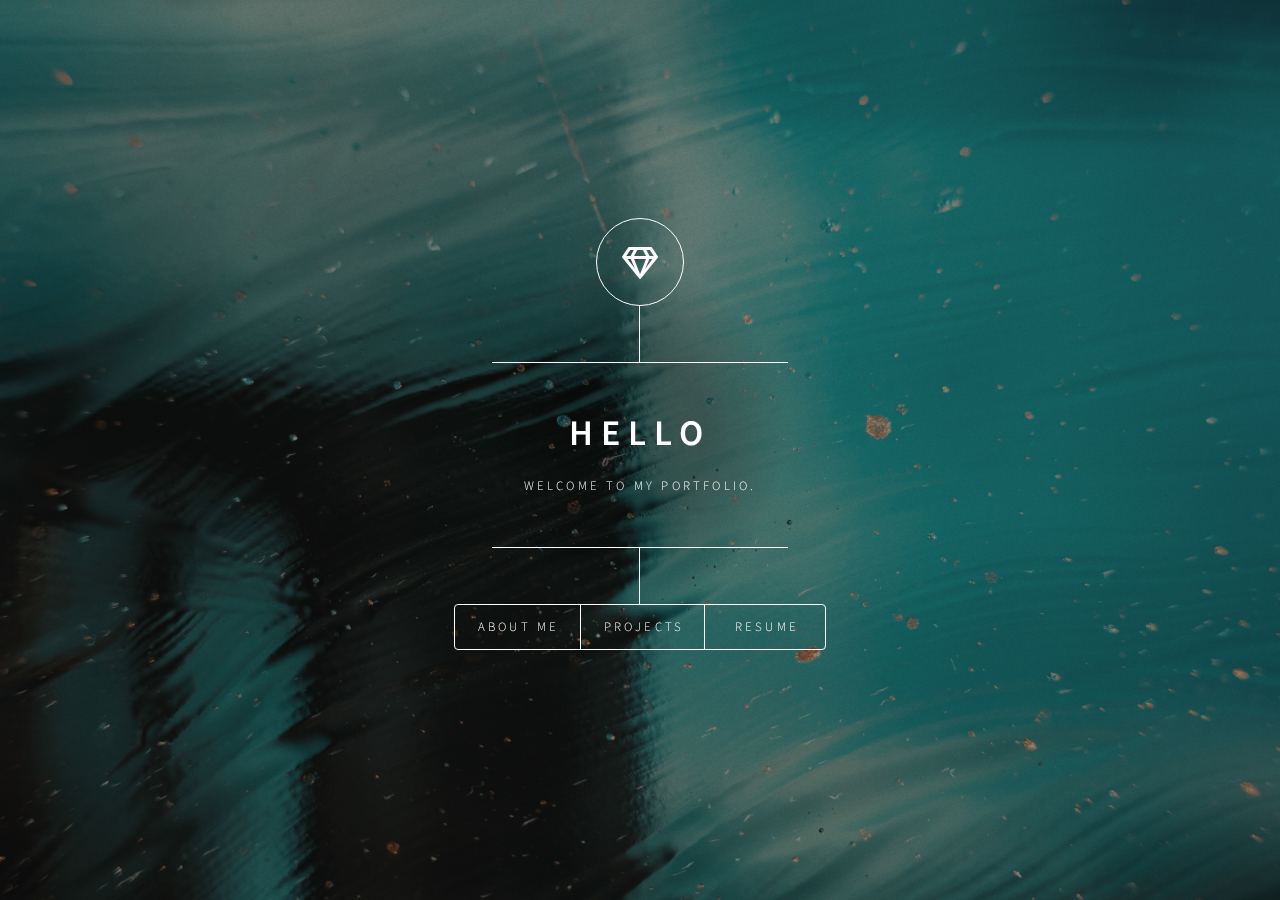
<file: index.html>
<!DOCTYPE HTML>
<!--
	Dimension by HTML5 UP
	html5up.net | @ajlkn
	Free for personal and commercial use under the CCA 3.0 license (html5up.net/license)
-->
<html>
	<head>
		<title>Neil Relatado</title>
		<meta charset="utf-8" />
		<meta name="viewport" content="width=device-width, initial-scale=1, user-scalable=no" />
		<link rel="stylesheet" href="assets/css/main.css" />
		<noscript><link rel="stylesheet" href="assets/css/noscript.css" /></noscript>
	</head>
	<body class="is-preload">

		<!-- Wrapper -->
			<div id="wrapper">

				<!-- Header -->
					<header id="header">
						<div class="logo">
							<span class="icon fa-gem"></span>
						</div>
						<div class="content">
							<div class="inner">
								<h1>Hello</h1>
								<p>Welcome to my portfolio.</p>
							</div>
						</div>
						<nav>
							<ul>
								<li><a href="#intro">About Me</a></li>
								<li><a href="#Projects">Projects</a></li>
								<li><a href="#Resume">Resume</a></li>
								<!--<li><a href="#elements">Elements</a></li>-->
							</ul>
						</nav>
					</header>

				<!-- Main -->
					<div id="main">

						<!-- Intro -->
							<article id="intro">
								<h2 class="major">About Me</h2>
								<span class="image main"><img src="images/jesus-kiteque-wn-KYaHwcis-unsplash.jpg" alt="" /></span>
								<p>My name is Neil Relatado. I am a Software Developer and Web Developer.</p>
								<p>I am passionate about tech, music, and I love to learn new things! </p>
								<h4>Find Me</h4>
								<ul class="icons">
									<li><a href="https://www.linkedin.com/in/neilrelatado/" class="icon brands fa-linkedin"><span class="label">Instagram</span></a></li>
									<li><a href="https://github.com/NeilRelatado" class="icon brands fa-github"><span class="label">Github</span></a></li>
								</ul>
							</article>

						<!-- Work -->
							<article id="Projects">
								<h1 class="major">Projects</h1>
								<span class="image main"><img src="images/clark-tibbs-oqStl2L5oxI-unsplash.jpg" alt="" /></span>
								
								<div id="MitoNav">
								<h2>MitoNavigator</h2>
								<span class="image main"><img src="images/MitoNavigator.png" alt="" /></span>
                                <p>This application was made in collaboration with MitoCanada. It was created to help inform people about mitochondrial diseases.
								   The software requirements for this website included an easy to use UI, a general information section, and a live twitter and news feed
								</p>
								<a href=http://mitonavigator.herokuapp.com>Check it Out!</a> <a href=https://github.com/NeilRelatado/mitoNavigator>Github Repo</a>
							   </div>

							   <div id="Status">
									<h2>Status ElectroTech </h2> 
									<span class="image main"><img src="images/statusElectroTech.png" alt="" /></span>
									<p>A website I created while interning as a web developer at Caiden Media.This is a web site created for a local electrician company.I used a wordpress plug in called Elementor to create the website. </p>
									<a href=https://www.statuselectrotech.ca>Check it Out!</a>

								</div>

								<div id="Status">
										<h2>24/7 Emergency Plumber </h2> 
										<span class="image main"><img src="images/247.png" alt="" /></span>
										<p>A website I created while interning as a web developer at Caiden Media.This is a web site created for a local plumbing company to promote their 24/7 Plumbing Services.I used a wordpress plug in called Elementor to create the website. </p>
										<a href=http://247emergencyplumber.ca>Check it Out!</a>
	
									</div>


							   <div id="#Weather">
								   <h2>Weather Checker</h2>
								   <img src="images/weatherappsmall.jpg" alt="" />
								   <p>A mobile app created to check the weather.A custom background along with a customer message will be displayed based on the weather in your area. Made using flutter and the OpenWeatherMap api.</p>
								   <a href="https://github.com/NeilRelatado/weather">Github Repo</a>

								<div id="blackjack">
								<h2>Blackjack</h2>
								<span class="image main"><img src="images/BlackJack.png" alt="" /></span>
								<p>A Blackjack game created with HTML,Javascript,and CSS</p>
								<a href="blackjack/index.html">Check it out!</a> <a href="https://github.com/NeilRelatado/Blackjack">Github Repo</a>        
								</div>  

								<div>
									<h2>Relax App</h2>
									<span class="image main"><img src="images/RelaxApp.png" alt="" /></span>
									<p>A website created to help you relax. It includes a CSS animation to help time your breathing and a custom music player UI</p>
									<a href="Relax/index.html">Live Demo</a> <a href ="https://github.com/NeilRelatado/Relax">GitHub Repo</a>
								</div>
                                <div>
									<h2>PONG</h2>
									<span class="image main"><img src="images/Pong.png" alt="" /></span>
									<p>A pong game created used the javascript canvas</p>
									<a href="pong/pong.html">Live Demo</a> <a href ="https://github.com/NeilRelatado/PONG">GitHub Repo</a>
								</div>

							



							   </div>
				
								
								
								

							</article>

						<!-- About -->
							<article id="Resume">
								<h2 class="major">Resume</h2>
                                <a href= "#careerObjective">Career Objective</a>  
                                <a href= "#skills"> ||Skills||</a>
								<a href= "#projectsAndWorkExp">||Projects and Work Experience||</a>
								<a href= "#education">||Education</a>
								<span class="image main"><img src="images/matthew-henry-VviFtDJakYk-unsplash.jpg" alt="" /></span>

								<div id="careerObjective">
								<h3 class="major">Career Objective</h3>
								<p>To gain new experiences and skills,improve my current skills, and grow as a professional</p>
								</div>
								
								<div id="skills">
									<h3 class="major">Skills</h3>
									<ul>
										<li>HTML,CSS,Javascript</li>
										<li>Clojure</li>
										<li>C#</li>
										<li>Wordpress</li>
										<li>Photoshop</li>
										<li>Technical Reporting</li>
										<li>Multitasking</li>
										<li>Quality Assurance,Testing,Debugging,and Troubleshooting</li>
										<li>Problem Solving,Critical Thinking,and Analytical Skills</li>
										<li>Self Directed and Highly motivated</li>
										<li>Written and Verbal Communication</li>
										<li>Teamwork and collaboration</li>
										<li>Customer Service</li>
									</ul>
								</div>

								<div id="projectsAndWorkExp">
									<h3 class="major">Projects and Experience</h3>
									<a href="#mitoNavigator">MitoNavigator ||</a>
									<a href="#UHN">UHN Digital ||</a>
									<a href="#Corus">Corus ||</a>
						
									<div id="mitoNavigator">
										<h4>MitoNavigator</h4>
										<ul>
											<li>A website created to educate user about different mitochondiral diseases</li>
											<li>Requirements included an easy to use UI,
												disease list where admin users can add/edit/delete diseases, 
												a live twitter/news feed, and a general information section</li>
											<li>Technologies used to create this project included JavaScript,Node.js,CSS, and HTML</li>
										</ul>
									</div>
									<div id="UHN">
										<h4>Software Developer</h4>
										<h5>University Health Network (2018-2019)</h5>
										<ul>
											<li>Migrated outdated and complex code used in a 
												bariatric clinic's iPad application to a newer web-based platform</li>
											<li>Applications features included a way for different people with different roles(Psychiatrists,Dietitians,Nurse,Social Worker,Surgeon)
												to colaborate on the same patient with out interfering with each others work, a way for information to be shared between the different disiplines,
												and converting data inputted into an html and xml report</li>	
											<li>Used Git to collaborate with other developers </li>
											<li>Attended and Participated in production meetings,application demos, and training sessions</li>
											<li>Devloped maintained and implemented training plans for system administrators and end users</li>
											<li>Participated in QA activties including writing test documents and code,debugging code, and troubleshooting errors</li>	
										    <li>Trained new co-op students and volunteers</li>
										</ul>
									</div>
									<div id="Corus">
										<h4>Network Control Administrator</h4>
										<h5>Corus Entertainment (2018)</h5>
										<ul>
											<li>Ensured assigned network logs are tined to frame accurate precision </li>
											<li>Made sure all scheduled events are available and are correct in duration and segmentation</li>
											<li>Created and Maintained IBMS database</li>
											<li>Maintained local database and communication with media services and graphics departments</li>
											<li>Monitored system functionality</li>
											<li>Completed daily recon reporting as per daily standard</li>
											<li>Worked closely with other departments to ensure quality and accuracy </li>
											<li>Entered data into a spreadsheet using Microsoft excel </li>
										</ul>
									</div>
									<div id="Intelex">
										<h4>Administrative Assistant</h4>
										<h5>Intelex Technologies (2018)</h5>
										<ul>
											<li>Performed administrative and clerical tasks </li>
											<li>Prepared and edited letters, reports, and memos</li>
											<li>Maintained folders on servers </li>
											<li>Worked closely with the team to design and implement new products and features</li>
											<li>Created and edited training document using Microsoft office suite</li>
											<li>Organized and maintained digital filing systems </li>
										</ul>
									</div>
								</div>

								<div id="education">
									<h3 class="major">Education</h3>
									<h4>Health Informatics Technology Advanced Diploma</h4>
									<p>2014-2017 <br>
									Centennial College, Toronto,Ontario</p>


								</div>

						


								
								
							</article>

						<!-- Elements -->
							<article id="elements">
								<h2 class="major">Elements</h2>

								<section>
									<h3 class="major">Text</h3>
									<p>This is <b>bold</b> and this is <strong>strong</strong>. This is <i>italic</i> and this is <em>emphasized</em>.
									This is <sup>superscript</sup> text and this is <sub>subscript</sub> text.
									This is <u>underlined</u> and this is code: <code>for (;;) { ... }</code>. Finally, <a href="#">this is a link</a>.</p>
									<hr />
									<h2>Heading Level 2</h2>
									<h3>Heading Level 3</h3>
									<h4>Heading Level 4</h4>
									<h5>Heading Level 5</h5>
									<h6>Heading Level 6</h6>
									<hr />
									<h4>Blockquote</h4>
									<blockquote>Fringilla nisl. Donec accumsan interdum nisi, quis tincidunt felis sagittis eget tempus euismod. Vestibulum ante ipsum primis in faucibus vestibulum. Blandit adipiscing eu felis iaculis volutpat ac adipiscing accumsan faucibus. Vestibulum ante ipsum primis in faucibus lorem ipsum dolor sit amet nullam adipiscing eu felis.</blockquote>
									<h4>Preformatted</h4>
									<pre><code>i = 0;

while (!deck.isInOrder()) {
    print 'Iteration ' + i;
    deck.shuffle();
    i++;
}

print 'It took ' + i + ' iterations to sort the deck.';</code></pre>
								</section>

								<section>
									<h3 class="major">Lists</h3>

									<h4>Unordered</h4>
									<ul>
										<li>Dolor pulvinar etiam.</li>
										<li>Sagittis adipiscing.</li>
										<li>Felis enim feugiat.</li>
									</ul>

									<h4>Alternate</h4>
									<ul class="alt">
										<li>Dolor pulvinar etiam.</li>
										<li>Sagittis adipiscing.</li>
										<li>Felis enim feugiat.</li>
									</ul>

									<h4>Ordered</h4>
									<ol>
										<li>Dolor pulvinar etiam.</li>
										<li>Etiam vel felis viverra.</li>
										<li>Felis enim feugiat.</li>
										<li>Dolor pulvinar etiam.</li>
										<li>Etiam vel felis lorem.</li>
										<li>Felis enim et feugiat.</li>
									</ol>
									

									<h4>Actions</h4>
									<ul class="actions">
										<li><a href="#" class="button primary">Default</a></li>
										<li><a href="#" class="button">Default</a></li>
									</ul>
									<ul class="actions stacked">
										<li><a href="#" class="button primary">Default</a></li>
										<li><a href="#" class="button">Default</a></li>
									</ul>
								</section>

								<section>
									<h3 class="major">Table</h3>
									<h4>Default</h4>
									<div class="table-wrapper">
										<table>
											<thead>
												<tr>
													<th>Name</th>
													<th>Description</th>
													<th>Price</th>
												</tr>
											</thead>
											<tbody>
												<tr>
													<td>Item One</td>
													<td>Ante turpis integer aliquet porttitor.</td>
													<td>29.99</td>
												</tr>
												<tr>
													<td>Item Two</td>
													<td>Vis ac commodo adipiscing arcu aliquet.</td>
													<td>19.99</td>
												</tr>
												<tr>
													<td>Item Three</td>
													<td> Morbi faucibus arcu accumsan lorem.</td>
													<td>29.99</td>
												</tr>
												<tr>
													<td>Item Four</td>
													<td>Vitae integer tempus condimentum.</td>
													<td>19.99</td>
												</tr>
												<tr>
													<td>Item Five</td>
													<td>Ante turpis integer aliquet porttitor.</td>
													<td>29.99</td>
												</tr>
											</tbody>
											<tfoot>
												<tr>
													<td colspan="2"></td>
													<td>100.00</td>
												</tr>
											</tfoot>
										</table>
									</div>

									<h4>Alternate</h4>
									<div class="table-wrapper">
										<table class="alt">
											<thead>
												<tr>
													<th>Name</th>
													<th>Description</th>
													<th>Price</th>
												</tr>
											</thead>
											<tbody>
												<tr>
													<td>Item One</td>
													<td>Ante turpis integer aliquet porttitor.</td>
													<td>29.99</td>
												</tr>
												<tr>
													<td>Item Two</td>
													<td>Vis ac commodo adipiscing arcu aliquet.</td>
													<td>19.99</td>
												</tr>
												<tr>
													<td>Item Three</td>
													<td> Morbi faucibus arcu accumsan lorem.</td>
													<td>29.99</td>
												</tr>
												<tr>
													<td>Item Four</td>
													<td>Vitae integer tempus condimentum.</td>
													<td>19.99</td>
												</tr>
												<tr>
													<td>Item Five</td>
													<td>Ante turpis integer aliquet porttitor.</td>
													<td>29.99</td>
												</tr>
											</tbody>
											<tfoot>
												<tr>
													<td colspan="2"></td>
													<td>100.00</td>
												</tr>
											</tfoot>
										</table>
									</div>
								</section>

								<section>
									<h3 class="major">Buttons</h3>
									<ul class="actions">
										<li><a href="#" class="button primary">Primary</a></li>
										<li><a href="#" class="button">Default</a></li>
									</ul>
									<ul class="actions">
										<li><a href="#" class="button">Default</a></li>
										<li><a href="#" class="button small">Small</a></li>
									</ul>
									<ul class="actions">
										<li><a href="#" class="button primary icon solid fa-download">Icon</a></li>
										<li><a href="#" class="button icon solid fa-download">Icon</a></li>
									</ul>
									<ul class="actions">
										<li><span class="button primary disabled">Disabled</span></li>
										<li><span class="button disabled">Disabled</span></li>
									</ul>
								</section>

								<section>
									<h3 class="major">Form</h3>
									<form method="post" action="#">
										<div class="fields">
											<div class="field half">
												<label for="demo-name">Name</label>
												<input type="text" name="demo-name" id="demo-name" value="" placeholder="Jane Doe" />
											</div>
											<div class="field half">
												<label for="demo-email">Email</label>
												<input type="email" name="demo-email" id="demo-email" value="" placeholder="jane@untitled.tld" />
											</div>
											<div class="field">
												<label for="demo-category">Category</label>
												<select name="demo-category" id="demo-category">
													<option value="">-</option>
													<option value="1">Manufacturing</option>
													<option value="1">Shipping</option>
													<option value="1">Administration</option>
													<option value="1">Human Resources</option>
												</select>
											</div>
											<div class="field half">
												<input type="radio" id="demo-priority-low" name="demo-priority" checked>
												<label for="demo-priority-low">Low</label>
											</div>
											<div class="field half">
												<input type="radio" id="demo-priority-high" name="demo-priority">
												<label for="demo-priority-high">High</label>
											</div>
											<div class="field half">
												<input type="checkbox" id="demo-copy" name="demo-copy">
												<label for="demo-copy">Email me a copy</label>
											</div>
											<div class="field half">
												<input type="checkbox" id="demo-human" name="demo-human" checked>
												<label for="demo-human">Not a robot</label>
											</div>
											<div class="field">
												<label for="demo-message">Message</label>
												<textarea name="demo-message" id="demo-message" placeholder="Enter your message" rows="6"></textarea>
											</div>
										</div>
										<ul class="actions">
											<li><input type="submit" value="Send Message" class="primary" /></li>
											<li><input type="reset" value="Reset" /></li>
										</ul>
									</form>
								</section>

							</article>

					</div>

				<!-- Footer -->
					<footer id="footer">
						
					</footer>

			</div>

		<!-- BG -->
			<div id="bg"></div>

		<!-- Scripts -->
			<script src="assets/js/jquery.min.js"></script>
			<script src="assets/js/browser.min.js"></script>
			<script src="assets/js/breakpoints.min.js"></script>
			<script src="assets/js/util.js"></script>
			<script src="assets/js/main.js"></script>

	</body>
</html>
</file>
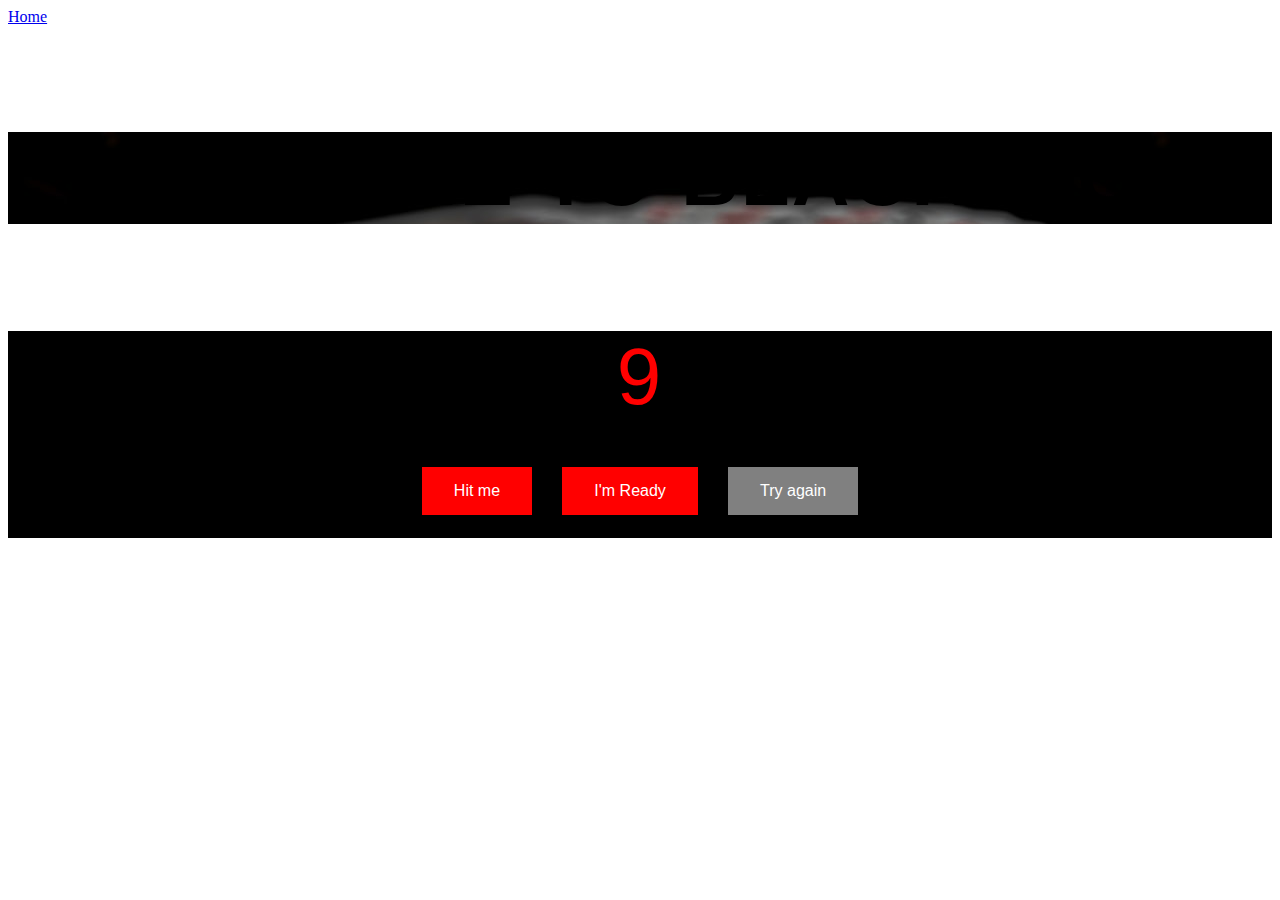
<file: blackjack/index.html>
<!DOCTYPE HTML>
<html>
<head>
  <title>Blackjack</title>  
  <link rel="stylesheet" type="text/css" href="main.css"/>
</head>    

<body>
    
  <div id= "header"> <a href="../index.html">Home</a> </div>
    <div id="playArea">
      <div id="title">
        <h4>Welcome to Blackjack</h4>
      </div>
    <div id="playerArea">
      <div id="player">
      <span id="playerNum"></span> <br />
      <button onclick="hitMe()" id="hitMe" class="button">Hit me</button>
      <button onclick="play()" id="playBtn" class="button">I'm Ready</button>
      <button id="retryBtn" onclick="retry()" class="button">Try again</button> 
    </div>

    </div>  
    
    <div id="cpuArea">
      <div id="cpu">
      <span id="opponentsNum"></span><br />
      <span id="results"></span>
    </div> 
    </div>
    
</div>     
  <script src="index.js"></script>
</body>


</html>
</file>
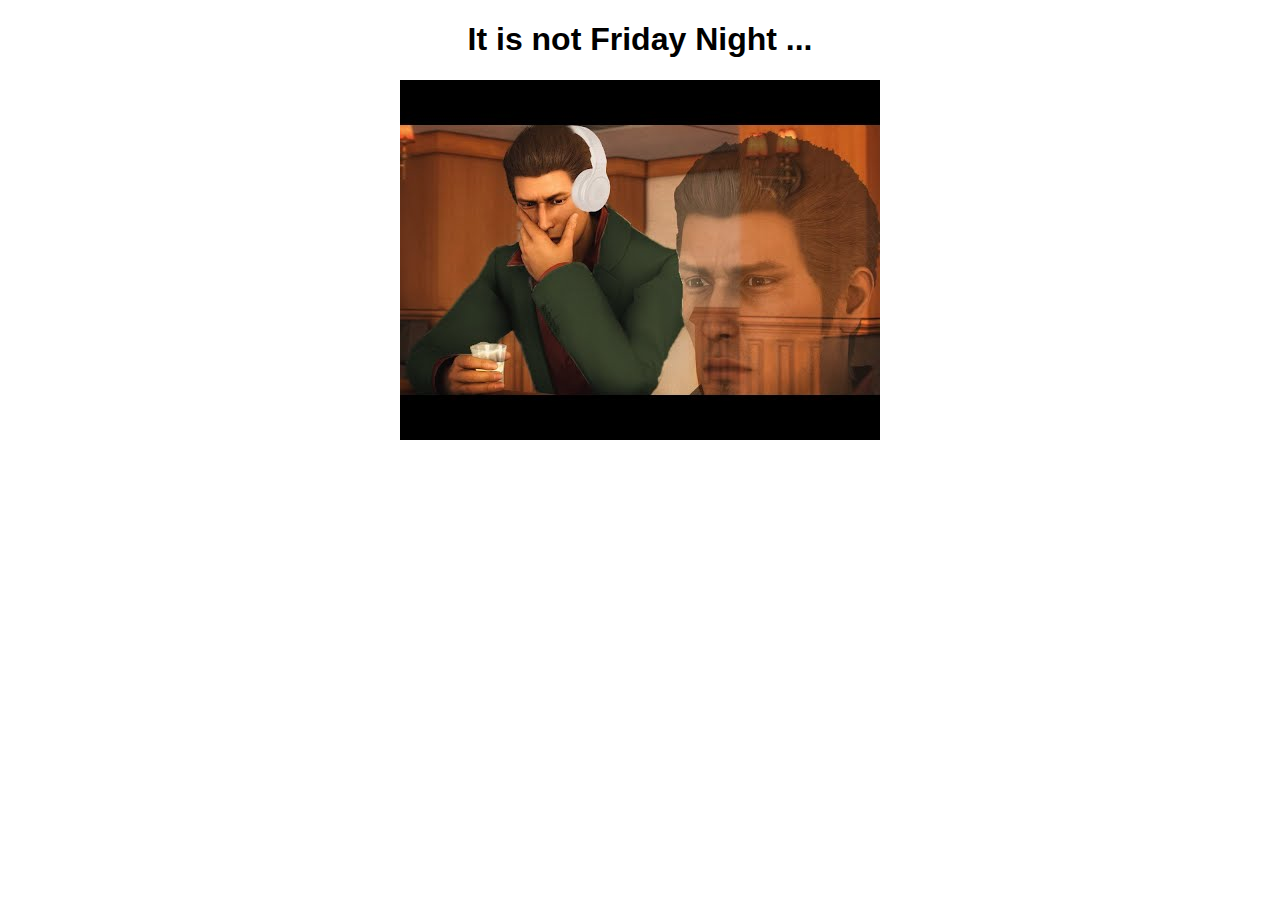
<file: fridayNight/index.html>
<!DOCTYPE html>
<html>
<head>
    
    <title>Friday Night</title>
    
    
</head>
<body style="font-family: Arial, Helvetica, sans-serif;;">
  <div id="fridayNight" style="display:none; text-align: center">
       <h1>ITS FRIDAY NIGHT</h1>
       <span id="playFridayNight"> 
       </span> 
        <img src="friday.gif" alt="ITSFRIDAYNIGHT" />
  </div>

  <div id="NotFridayNight" style="display:none;text-align: center;">
      <h1>It is not Friday Night ...</h1>
      <img src="notfriday.jpg" alt="ITNOTFRIDAY"/>
  </div>
      
      
   <script>

    







       
    var today = new Date();
    var weekday = new Array(7);
    weekday[0]="Sunday";
    weekday[1]="Monday";
    weekday[2]="Tuesday";
    weekday[3]="Wednsday";
    weekday[4]="Thursday";
    weekday[5]="Friday";
    weekday[6]="Saturday";
    var n= weekday[today.getDay()];
    var hrs = today.getHours();

     console.log(today.getDay());  
     console.log(today.getHours());

    
    if (today.getDay() == 5 && today.getHours() > 16){
        document.getElementById("fridayNight").style.display = "block";
        document.getElementById("playFridayNight").innerHTML += 
        ' <audio controls autoplay loop> <source src="friday.mp3" type="audio/mpeg"> </audio> <br />';
    } else {
        document.getElementById("NotFridayNight").style.display = "block";




    }






    </script>
      



</body>



</html>
</file>
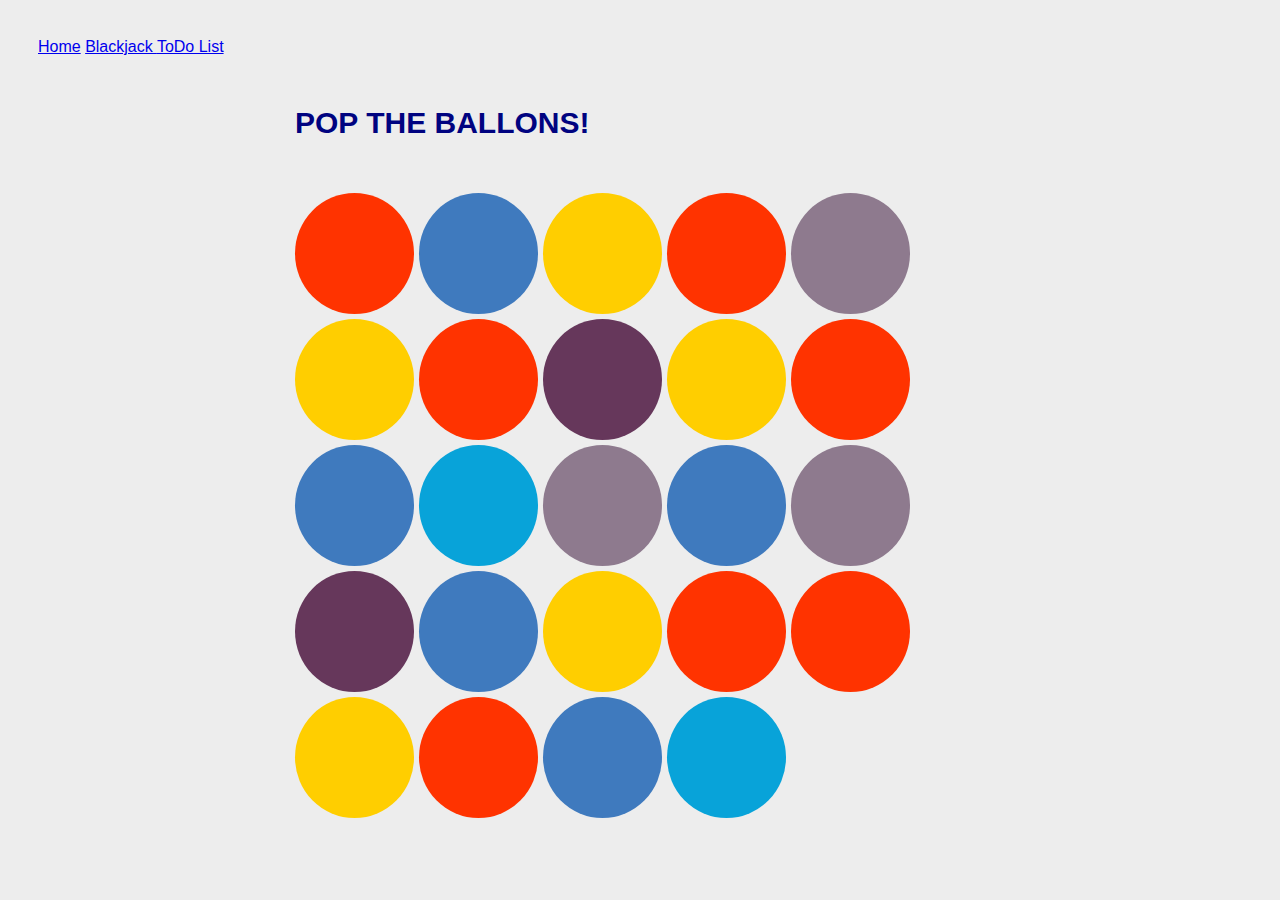
<file: balloon/baloon.html>
<!DOCTYPE html>
<html>
    <head>
        <meta charset="utf-8">
        <meta name="viewport" content="width=device-width,initial-scale=1">
        <title>Pop the balloons</title>
        <link rel="stylesheet" type="text/css" href="mystyle.css">
    </head>
    <body>
        <div id= "header"> 
            <a href="../index.html">Home</a>
            <a href="../blackjack/index.html">Blackjack </a>
            <a href="../greetings/greetings.html">ToDo List</a>
   
        </div>
        <div class="wrapper">
            <h1>Pop the ballons!</h1>
        <div id="yay-no-balloons">
            <span class="blue">WOW!</span>
            all the ballons popped!
            <input type="button" value="Try Again" onClick="document.location.reload(true)">
        </div>
            <div id= "balloon-gallery">
                <div id="balloon0"></div>
                <div id="balloon1"></div>
                <div id="balloon2"></div>
                <div id="balloon3"></div>
                <div id="balloon4"></div>
                <div id="balloon5"></div>
                <div id="balloon6"></div>
                <div id="balloon7"></div>
                <div id="balloon8"></div>
                <div id="balloon9"></div>
                <div id="balloon10"></div>
                <div id="balloon11"></div>
                <div id="balloon12"></div>
                <div id="balloon13"></div>
                <div id="balloon14"></div>
                <div id="balloon15"></div>
                <div id="balloon16"></div>
                <div id="balloon17"></div>
                <div id="balloon18"></div>
                <div id="balloon19"></div>
                <div id="balloon20"></div>
                <div id="balloon21"></div>
                <div id="balloon22"></div>
                <div id="balloon23"></div>
            </div>    
        </div>

    
        <script src="myscript.js"></script>
    </body>
</html>
</file>
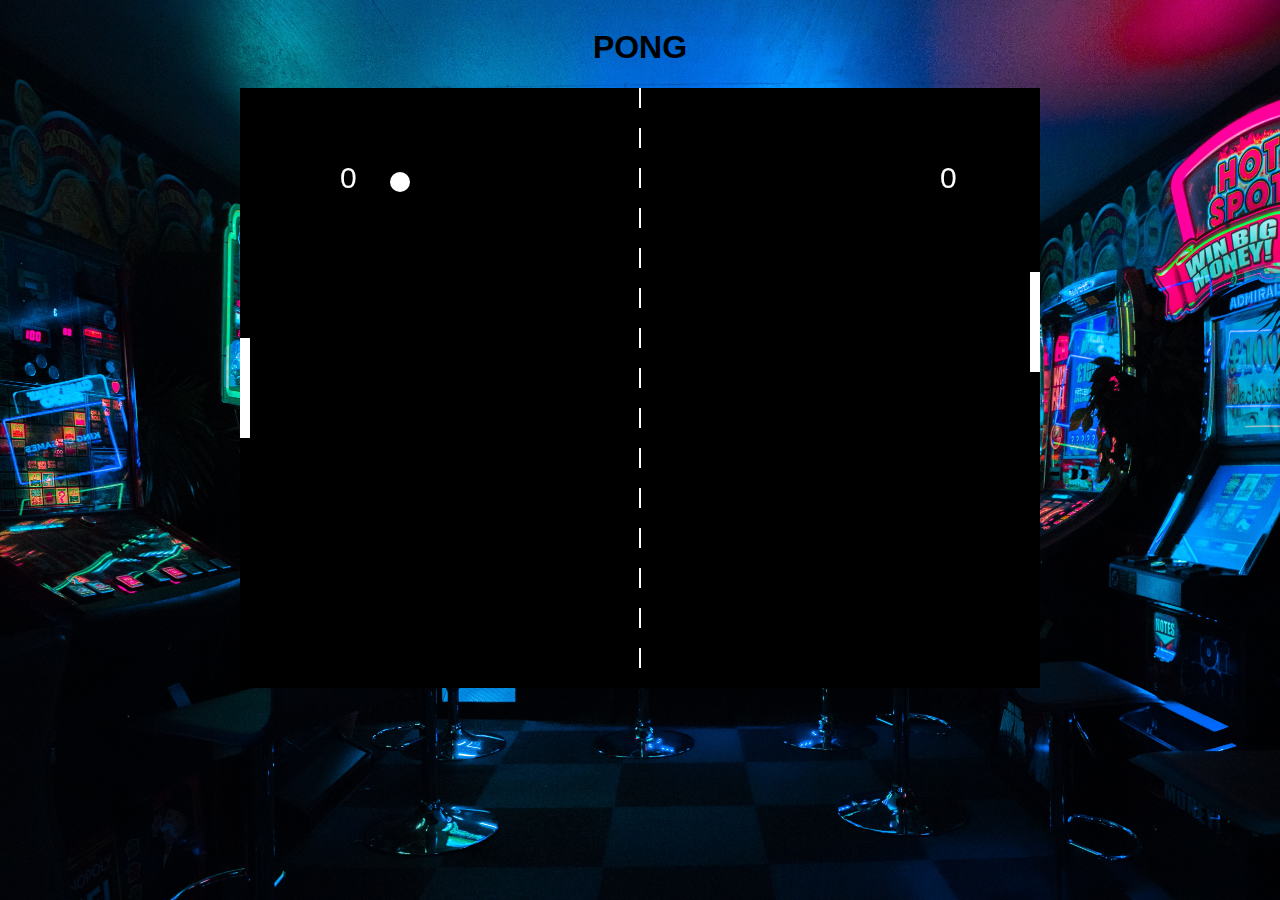
<file: pong/pong.html>
<html>
    <head>
        <title>PONG</title>
        <link rel="stylesheet" type="text/css" href="pong.css">
    </head>
    <body>
        <div id="playArea">
            <h1>PONG</h1>
            <canvas id="gameCanvas" width="800" height="600">
        </div>
    
        <script src="pong.js"></script>

        </body>
</html>
</file>
<file: assets/css/noscript.css>
/*
	Dimension by HTML5 UP
	html5up.net | @ajlkn
	Free for personal and commercial use under the CCA 3.0 license (html5up.net/license)
*/

/* BG */

	body.is-preload #bg:before {
		background-color: transparent;
	}

/* Header */

	body.is-preload #header {
		-moz-filter: none;
		-webkit-filter: none;
		-ms-filter: none;
		filter: none;
	}

		body.is-preload #header > * {
			opacity: 1;
		}

		body.is-preload #header .content .inner {
			max-height: none;
			padding: 3rem 2rem;
			opacity: 1;
		}

/* Main */

	#main article {
		opacity: 1;
		margin: 4rem 0 0 0;
	}
</file>
<file: blackjack/main.css>
#playArea {
    margin:0;
   

font-family: "Lucida Sans Unicode", "Lucida Grande", sans-serif;
font-size: 80px;
letter-spacing: 2px;
word-spacing: 2px;
color: #000000;
font-weight: normal;
text-decoration: none solid rgb(68, 68, 68);
font-style: normal;
font-variant: normal;
text-transform: uppercase;
text-align: center;
}

#title {
    background-color: white;
}

#playerArea{
    background-color: black;
    color: red;
}

#cpuArea{
    background-color: red;
    color:black;
}

#title{
    background-image: url("images/photo-1561034645-e6f28dfddd2c.jpg");
}



#player{
    width:75%;
    overflow:hidden;
    display:inline-block;
}

#cpu{
    overflow:hidden;
    display:inline-block;
}

.button{
  background-color:red;
  border: none;
  color: white;
  padding: 15px 32px;
  text-align: center;
  text-decoration: none;
  display: inline-block;
  font-size: 16px;
  margin: 4px 2px;
  cursor: pointer;
}

button[disabled]{
    background-color: gray;
    border: none;
    color: white;
    padding: 15px 32px;
    text-align: center;
    text-decoration: none;
    display: inline-block;
    font-size: 16px;
    margin: 4px 2px;
    cursor: pointer;
  }
</file>
<file: balloon/mystyle.css>
body{
    font-family:Arial;
    padding:30px;
    background: #ededed;
}

.wrapper{
    max-width: 690px;
    margin: 0 auto;
}

.blue{
    color:#3f7abe;
}

h1{
    margin:auto;
    margin-top:50px;
    margin-bottom:50px;
    color:#08a3d9;

    text-transform: uppercase;
    font-size: 30px;
    color: #000380;
}

#balloon-gallery div{
background: #ff3300;
height:121px;
width:119px;
text-align: center;
color: #ff3300;
font-size:40px;
font-family: Helvetica;
border-radius: 100%;
margin-top:20px;
display:inline-block;
float:left;
margin:2.5px 5px 2.5px 0px;
}

#balloon-gallery div:nth-child(3n){
    background: #ffce00;
    color:#ffce00;
}

#balloon-gallery div:nth-child(3n-1){
    background: #3f7abe;
    color:#3f7abe;
}

#balloon-gallery div:nth-child(5n){
    background: #8e7a8e;
    color:#8e7a8e;
}

#balloon-gallery div:nth-child(13){
    background: #8e7a8e;
    color:#8e7a8e;
}

#balloon-gallery div:nth-child(10n){
    background: #ff3300;
    color: #ff3300;
}

#balloon-gallery div:nth-child(8n){
background: #66375b;
color: #66375b;}

#balloon-gallery div:nth-child(12n){
    background: #08a3d9;
    color: #08a3d9;}

#balloon-gallery div:nth-child(4n){
    clear:right;
}

#yay-no-balloons{
    display:none;
    color: #ff3300;
    font-size: 100px;
}
</file>
<file: pong/pong.css>
body{
    text-align: center;
    background-image: url("carl-raw-m3hn2Kn5Bns-unsplash.jpg");
    background-size: cover;

}

#playArea{
    overflow:hidden;
    display:inline-block;
}

h1{
    font-family: "Lucida Sans Unicode", "Lucida Grande", sans-serif;

}
</file>
<file: assets/css/main.css>
@import url(fontawesome-all.min.css);
@import url("https://fonts.googleapis.com/css?family=Source+Sans+Pro:300italic,600italic,300,600");

/*
	Dimension by HTML5 UP
	html5up.net | @ajlkn
	Free for personal and commercial use under the CCA 3.0 license (html5up.net/license)
*/

html, body, div, span, applet, object,
iframe, h1, h2, h3, h4, h5, h6, p, blockquote,
pre, a, abbr, acronym, address, big, cite,
code, del, dfn, em, img, ins, kbd, q, s, samp,
small, strike, strong, sub, sup, tt, var, b,
u, i, center, dl, dt, dd, ol, ul, li, fieldset,
form, label, legend, table, caption, tbody,
tfoot, thead, tr, th, td, article, aside,
canvas, details, embed, figure, figcaption,
footer, header, hgroup, menu, nav, output, ruby,
section, summary, time, mark, audio, video {
	margin: 0;
	padding: 0;
	border: 0;
	font-size: 100%;
	font: inherit;
	vertical-align: baseline;}

article, aside, details, figcaption, figure,
footer, header, hgroup, menu, nav, section {
	display: block;}

body {
	line-height: 1;
}

ol, ul {
	list-style: none;
}

blockquote, q {
	quotes: none;
}

	blockquote:before, blockquote:after, q:before, q:after {
		content: '';
		content: none;
	}

table {
	border-collapse: collapse;
	border-spacing: 0;
}

body {
	-webkit-text-size-adjust: none;
}

mark {
	background-color: transparent;
	color: inherit;
}

input::-moz-focus-inner {
	border: 0;
	padding: 0;
}

input, select, textarea {
	-moz-appearance: none;
	-webkit-appearance: none;
	-ms-appearance: none;
	appearance: none;
}

/* Basic */

	@-ms-viewport {
		width: device-width;
	}

	@media screen and (max-width: 480px) {

		html, body {
			min-width: 320px;
		}

	}

	html {
		box-sizing: border-box;
	}

	*, *:before, *:after {
		box-sizing: inherit;
	}

	body {
		background: #1b1f22;
	}

		body.is-preload *, body.is-preload *:before, body.is-preload *:after {
			-moz-animation: none !important;
			-webkit-animation: none !important;
			-ms-animation: none !important;
			animation: none !important;
			-moz-transition: none !important;
			-webkit-transition: none !important;
			-ms-transition: none !important;
			transition: none !important;
		}

/* Type */

	html {
		font-size: 16pt;
	}

		@media screen and (max-width: 1680px) {

			html {
				font-size: 12pt;
			}

		}

		@media screen and (max-width: 736px) {

			html {
				font-size: 11pt;
			}

		}

		@media screen and (max-width: 360px) {

			html {
				font-size: 10pt;
			}

		}

	body, input, select, textarea {
		color: #ffffff;
		font-family: "Source Sans Pro", sans-serif;
		font-weight: 300;
		font-size: 1rem;
		line-height: 1.65;
	}

	a {
		-moz-transition: color 0.2s ease-in-out, background-color 0.2s ease-in-out, border-bottom-color 0.2s ease-in-out;
		-webkit-transition: color 0.2s ease-in-out, background-color 0.2s ease-in-out, border-bottom-color 0.2s ease-in-out;
		-ms-transition: color 0.2s ease-in-out, background-color 0.2s ease-in-out, border-bottom-color 0.2s ease-in-out;
		transition: color 0.2s ease-in-out, background-color 0.2s ease-in-out, border-bottom-color 0.2s ease-in-out;
		border-bottom: dotted 1px rgba(255, 255, 255, 0.5);
		text-decoration: none;
		color: inherit;
	}

		a:hover {
			border-bottom-color: transparent;
		}

	strong, b {
		color: #ffffff;
		font-weight: 600;
	}

	em, i {
		font-style: italic;
	}

	p {
		margin: 0 0 2rem 0;
	}

	h1, h2, h3, h4, h5, h6 {
		color: #ffffff;
		font-weight: 600;
		line-height: 1.5;
		margin: 0 0 1rem 0;
		text-transform: uppercase;
		letter-spacing: 0.2rem;
	}

		h1 a, h2 a, h3 a, h4 a, h5 a, h6 a {
			color: inherit;
			text-decoration: none;
		}

		h1.major, h2.major, h3.major, h4.major, h5.major, h6.major {
			border-bottom: solid 1px #ffffff;
			width: -moz-max-content;
			width: -webkit-max-content;
			width: -ms-max-content;
			width: max-content;
			padding-bottom: 0.5rem;
			margin: 0 0 2rem 0;
		}

	h1 {
		font-size: 2.25rem;
		line-height: 1.3;
		letter-spacing: 0.5rem;
	}

	h2 {
		font-size: 1.5rem;
		line-height: 1.4;
		letter-spacing: 0.5rem;
	}

	h3 {
		font-size: 1rem;
	}

	h4 {
		font-size: 0.8rem;
	}

	h5 {
		font-size: 0.7rem;
	}

	h6 {
		font-size: 0.6rem;
	}

	@media screen and (max-width: 736px) {

		h1 {
			font-size: 1.75rem;
			line-height: 1.4;
		}

		h2 {
			font-size: 1.25em;
			line-height: 1.5;
		}

	}

	sub {
		font-size: 0.8rem;
		position: relative;
		top: 0.5rem;
	}

	sup {
		font-size: 0.8rem;
		position: relative;
		top: -0.5rem;
	}

	blockquote {
		border-left: solid 4px #ffffff;
		font-style: italic;
		margin: 0 0 2rem 0;
		padding: 0.5rem 0 0.5rem 2rem;
	}

	code {
		background: rgba(255, 255, 255, 0.075);
		border-radius: 4px;
		font-family: "Courier New", monospace;
		font-size: 0.9rem;
		margin: 0 0.25rem;
		padding: 0.25rem 0.65rem;
	}

	pre {
		-webkit-overflow-scrolling: touch;
		font-family: "Courier New", monospace;
		font-size: 0.9rem;
		margin: 0 0 2rem 0;
	}

		pre code {
			display: block;
			line-height: 1.75;
			padding: 1rem 1.5rem;
			overflow-x: auto;
		}

	hr {
		border: 0;
		border-bottom: solid 1px #ffffff;
		margin: 2.75rem 0;
	}

	.align-left {
		text-align: left;
	}

	.align-center {
		text-align: center;
	}

	.align-right {
		text-align: right;
	}

/* Form */

	form {
		margin: 0 0 2rem 0;
	}

		form > :last-child {
			margin-bottom: 0;
		}

		form > .fields {
			display: -moz-flex;
			display: -webkit-flex;
			display: -ms-flex;
			display: flex;
			-moz-flex-wrap: wrap;
			-webkit-flex-wrap: wrap;
			-ms-flex-wrap: wrap;
			flex-wrap: wrap;
			width: calc(100% + 3rem);
			margin: -1.5rem 0 2rem -1.5rem;
		}

			form > .fields > .field {
				-moz-flex-grow: 0;
				-webkit-flex-grow: 0;
				-ms-flex-grow: 0;
				flex-grow: 0;
				-moz-flex-shrink: 0;
				-webkit-flex-shrink: 0;
				-ms-flex-shrink: 0;
				flex-shrink: 0;
				padding: 1.5rem 0 0 1.5rem;
				width: calc(100% - 1.5rem);
			}

				form > .fields > .field.half {
					width: calc(50% - 0.75rem);
				}

				form > .fields > .field.third {
					width: calc(100%/3 - 0.5rem);
				}

				form > .fields > .field.quarter {
					width: calc(25% - 0.375rem);
				}

		@media screen and (max-width: 480px) {

			form > .fields {
				width: calc(100% + 3rem);
				margin: -1.5rem 0 2rem -1.5rem;
			}

				form > .fields > .field {
					padding: 1.5rem 0 0 1.5rem;
					width: calc(100% - 1.5rem);
				}

					form > .fields > .field.half {
						width: calc(100% - 1.5rem);
					}

					form > .fields > .field.third {
						width: calc(100% - 1.5rem);
					}

					form > .fields > .field.quarter {
						width: calc(100% - 1.5rem);
					}

		}

	label {
		color: #ffffff;
		display: block;
		font-size: 0.8rem;
		font-weight: 300;
		letter-spacing: 0.2rem;
		line-height: 1.5;
		margin: 0 0 1rem 0;
		text-transform: uppercase;
	}

	input[type="text"],
	input[type="password"],
	input[type="email"],
	input[type="tel"],
	select,
	textarea {
		-moz-appearance: none;
		-webkit-appearance: none;
		-ms-appearance: none;
		appearance: none;
		-moz-transition: border-color 0.2s ease-in-out, box-shadow 0.2s ease-in-out, background-color 0.2s ease-in-out;
		-webkit-transition: border-color 0.2s ease-in-out, box-shadow 0.2s ease-in-out, background-color 0.2s ease-in-out;
		-ms-transition: border-color 0.2s ease-in-out, box-shadow 0.2s ease-in-out, background-color 0.2s ease-in-out;
		transition: border-color 0.2s ease-in-out, box-shadow 0.2s ease-in-out, background-color 0.2s ease-in-out;
		background-color: transparent;
		border-radius: 4px;
		border: solid 1px #ffffff;
		color: inherit;
		display: block;
		outline: 0;
		padding: 0 1rem;
		text-decoration: none;
		width: 100%;
	}

		input[type="text"]:invalid,
		input[type="password"]:invalid,
		input[type="email"]:invalid,
		input[type="tel"]:invalid,
		select:invalid,
		textarea:invalid {
			box-shadow: none;
		}

		input[type="text"]:focus,
		input[type="password"]:focus,
		input[type="email"]:focus,
		input[type="tel"]:focus,
		select:focus,
		textarea:focus {
			background: rgba(255, 255, 255, 0.075);
			border-color: #ffffff;
			box-shadow: 0 0 0 1px #ffffff;
		}

	select {
		background-image: url("data:image/svg+xml;charset=utf8,%3Csvg xmlns='http://www.w3.org/2000/svg' width='40' height='40' preserveAspectRatio='none' viewBox='0 0 40 40'%3E%3Cpath d='M9.4,12.3l10.4,10.4l10.4-10.4c0.2-0.2,0.5-0.4,0.9-0.4c0.3,0,0.6,0.1,0.9,0.4l3.3,3.3c0.2,0.2,0.4,0.5,0.4,0.9 c0,0.4-0.1,0.6-0.4,0.9L20.7,31.9c-0.2,0.2-0.5,0.4-0.9,0.4c-0.3,0-0.6-0.1-0.9-0.4L4.3,17.3c-0.2-0.2-0.4-0.5-0.4-0.9 c0-0.4,0.1-0.6,0.4-0.9l3.3-3.3c0.2-0.2,0.5-0.4,0.9-0.4S9.1,12.1,9.4,12.3z' fill='%23ffffff' /%3E%3C/svg%3E");
		background-size: 1.25rem;
		background-repeat: no-repeat;
		background-position: calc(100% - 1rem) center;
		height: 2.75rem;
		padding-right: 2.75rem;
		text-overflow: ellipsis;
	}

		select option {
			color: #ffffff;
			background: #1b1f22;
		}

		select:focus::-ms-value {
			background-color: transparent;
		}

		select::-ms-expand {
			display: none;
		}

	input[type="text"],
	input[type="password"],
	input[type="email"],
	select {
		height: 2.75rem;
	}

	textarea {
		padding: 0.75rem 1rem;
	}

	input[type="checkbox"],
	input[type="radio"] {
		-moz-appearance: none;
		-webkit-appearance: none;
		-ms-appearance: none;
		appearance: none;
		display: block;
		float: left;
		margin-right: -2rem;
		opacity: 0;
		width: 1rem;
		z-index: -1;
	}

		input[type="checkbox"] + label,
		input[type="radio"] + label {
			text-decoration: none;
			-moz-user-select: none;
			-webkit-user-select: none;
			-ms-user-select: none;
			user-select: none;
			color: #ffffff;
			cursor: pointer;
			display: inline-block;
			font-size: 0.8rem;
			font-weight: 300;
			margin: 0 0 0.5rem 0;
			padding-left: 2.65rem;
			padding-right: 0.75rem;
			position: relative;
		}

			input[type="checkbox"] + label:before,
			input[type="radio"] + label:before {
				-moz-osx-font-smoothing: grayscale;
				-webkit-font-smoothing: antialiased;
				display: inline-block;
				font-style: normal;
				font-variant: normal;
				text-rendering: auto;
				line-height: 1;
				text-transform: none !important;
				font-family: 'Font Awesome 5 Free';
				font-weight: 900;
			}

			input[type="checkbox"] + label:before,
			input[type="radio"] + label:before {
				-moz-transition: border-color 0.2s ease-in-out, box-shadow 0.2s ease-in-out, background-color 0.2s ease-in-out;
				-webkit-transition: border-color 0.2s ease-in-out, box-shadow 0.2s ease-in-out, background-color 0.2s ease-in-out;
				-ms-transition: border-color 0.2s ease-in-out, box-shadow 0.2s ease-in-out, background-color 0.2s ease-in-out;
				transition: border-color 0.2s ease-in-out, box-shadow 0.2s ease-in-out, background-color 0.2s ease-in-out;
				border-radius: 4px;
				border: solid 1px #ffffff;
				content: '';
				display: inline-block;
				height: 1.65rem;
				left: 0;
				line-height: 1.65rem;
				position: absolute;
				text-align: center;
				top: -0.15rem;
				width: 1.65rem;
			}

		input[type="checkbox"]:checked + label:before,
		input[type="radio"]:checked + label:before {
			background: #ffffff !important;
			border-color: #ffffff !important;
			color: #1b1f22;
			content: '\f00c';
		}

		input[type="checkbox"]:focus + label:before,
		input[type="radio"]:focus + label:before {
			background: rgba(255, 255, 255, 0.075);
			border-color: #ffffff;
			box-shadow: 0 0 0 1px #ffffff;
		}

	input[type="checkbox"] + label:before {
		border-radius: 4px;
	}

	input[type="radio"] + label:before {
		border-radius: 100%;
	}

	::-webkit-input-placeholder {
		color: rgba(255, 255, 255, 0.5) !important;
		opacity: 1.0;
	}

	:-moz-placeholder {
		color: rgba(255, 255, 255, 0.5) !important;
		opacity: 1.0;
	}

	::-moz-placeholder {
		color: rgba(255, 255, 255, 0.5) !important;
		opacity: 1.0;
	}

	:-ms-input-placeholder {
		color: rgba(255, 255, 255, 0.5) !important;
		opacity: 1.0;
	}

	.formerize-placeholder {
		color: rgba(255, 255, 255, 0.5) !important;
		opacity: 1.0;
	}

/* Box */

	.box {
		border-radius: 4px;
		border: solid 1px #ffffff;
		margin-bottom: 2rem;
		padding: 1.5em;
	}

		.box > :last-child,
		.box > :last-child > :last-child,
		.box > :last-child > :last-child > :last-child {
			margin-bottom: 0;
		}

		.box.alt {
			border: 0;
			border-radius: 0;
			padding: 0;
		}

/* Icon */

	.icon {
		text-decoration: none;
		border-bottom: none;
		position: relative;
	}

		.icon:before {
			-moz-osx-font-smoothing: grayscale;
			-webkit-font-smoothing: antialiased;
			display: inline-block;
			font-style: normal;
			font-variant: normal;
			text-rendering: auto;
			line-height: 1;
			text-transform: none !important;
			font-family: 'Font Awesome 5 Free';
			font-weight: 400;
		}

		.icon > .label {
			display: none;
		}

		.icon:before {
			line-height: inherit;
		}

		.icon.solid:before {
			font-weight: 900;
		}

		.icon.brands:before {
			font-family: 'Font Awesome 5 Brands';
		}

/* Image */

	.image {
		border-radius: 4px;
		border: 0;
		display: inline-block;
		position: relative;
	}

		.image:before {
			pointer-events: none;
			background-image: url("../../images/overlay.png");
			background-color: rgba(19, 21, 25, 0.5);
			border-radius: 4px;
			content: '';
			display: block;
			height: 100%;
			left: 0;
			opacity: 0.5;
			position: absolute;
			top: 0;
			width: 100%;
		}

		.image img {
			border-radius: 4px;
			display: block;
		}

		.image.left, .image.right {
			max-width: 40%;
		}

			.image.left img, .image.right img {
				width: 100%;
			}

		.image.left {
			float: left;
			padding: 0 1.5em 1em 0;
			top: 0.25em;
		}

		.image.right {
			float: right;
			padding: 0 0 1em 1.5em;
			top: 0.25em;
		}

		.image.fit {
			display: block;
			margin: 0 0 2rem 0;
			width: 100%;
		}

			.image.fit img {
				width: 100%;
			}

		.image.main {
			display: block;
			margin: 2.5rem 0;
			width: 100%;
		}

			.image.main img {
				width: 100%;
			}

		@media screen and (max-width: 736px) {

			.image.main {
				margin: 2rem 0;
			}

		}

		@media screen and (max-width: 480px) {

			.image.main {
				margin: 1.5rem 0;
			}

		}

/* List */

	ol {
		list-style: decimal;
		margin: 0 0 2rem 0;
		padding-left: 1.25em;
	}

		ol li {
			padding-left: 0.25em;
		}

	ul {
		list-style: disc;
		margin: 0 0 2rem 0;
		padding-left: 1em;
	}

		ul li {
			padding-left: 0.5em;
		}

		ul.alt {
			list-style: none;
			padding-left: 0;
		}

			ul.alt li {
				border-top: solid 1px #ffffff;
				padding: 0.5em 0;
			}

				ul.alt li:first-child {
					border-top: 0;
					padding-top: 0;
				}

	dl {
		margin: 0 0 2rem 0;
	}

		dl dt {
			display: block;
			font-weight: 600;
			margin: 0 0 1rem 0;
		}

		dl dd {
			margin-left: 2rem;
		}

/* Actions */

	ul.actions {
		display: -moz-flex;
		display: -webkit-flex;
		display: -ms-flex;
		display: flex;
		cursor: default;
		list-style: none;
		margin-left: -1rem;
		padding-left: 0;
	}

		ul.actions li {
			padding: 0 0 0 1rem;
			vertical-align: middle;
		}

		ul.actions.special {
			-moz-justify-content: center;
			-webkit-justify-content: center;
			-ms-justify-content: center;
			justify-content: center;
			width: 100%;
			margin-left: 0;
		}

			ul.actions.special li:first-child {
				padding-left: 0;
			}

		ul.actions.stacked {
			-moz-flex-direction: column;
			-webkit-flex-direction: column;
			-ms-flex-direction: column;
			flex-direction: column;
			margin-left: 0;
		}

			ul.actions.stacked li {
				padding: 1.3rem 0 0 0;
			}

				ul.actions.stacked li:first-child {
					padding-top: 0;
				}

		ul.actions.fit {
			width: calc(100% + 1rem);
		}

			ul.actions.fit li {
				-moz-flex-grow: 1;
				-webkit-flex-grow: 1;
				-ms-flex-grow: 1;
				flex-grow: 1;
				-moz-flex-shrink: 1;
				-webkit-flex-shrink: 1;
				-ms-flex-shrink: 1;
				flex-shrink: 1;
				width: 100%;
			}

				ul.actions.fit li > * {
					width: 100%;
				}

			ul.actions.fit.stacked {
				width: 100%;
			}

		@media screen and (max-width: 480px) {

			ul.actions:not(.fixed) {
				-moz-flex-direction: column;
				-webkit-flex-direction: column;
				-ms-flex-direction: column;
				flex-direction: column;
				margin-left: 0;
				width: 100% !important;
			}

				ul.actions:not(.fixed) li {
					-moz-flex-grow: 1;
					-webkit-flex-grow: 1;
					-ms-flex-grow: 1;
					flex-grow: 1;
					-moz-flex-shrink: 1;
					-webkit-flex-shrink: 1;
					-ms-flex-shrink: 1;
					flex-shrink: 1;
					padding: 1rem 0 0 0;
					text-align: center;
					width: 100%;
				}

					ul.actions:not(.fixed) li > * {
						width: 100%;
					}

					ul.actions:not(.fixed) li:first-child {
						padding-top: 0;
					}

					ul.actions:not(.fixed) li input[type="submit"],
					ul.actions:not(.fixed) li input[type="reset"],
					ul.actions:not(.fixed) li input[type="button"],
					ul.actions:not(.fixed) li button,
					ul.actions:not(.fixed) li .button {
						width: 100%;
					}

						ul.actions:not(.fixed) li input[type="submit"].icon:before,
						ul.actions:not(.fixed) li input[type="reset"].icon:before,
						ul.actions:not(.fixed) li input[type="button"].icon:before,
						ul.actions:not(.fixed) li button.icon:before,
						ul.actions:not(.fixed) li .button.icon:before {
							margin-left: -0.5em;
						}

		}

/* Icons */

	ul.icons {
		cursor: default;
		list-style: none;
		padding-left: 0;
	}

		ul.icons li {
			display: inline-block;
			padding: 0 0.75em 0 0;
		}

			ul.icons li:last-child {
				padding-right: 0;
			}

			ul.icons li a {
				border-radius: 100%;
				box-shadow: inset 0 0 0 1px #ffffff;
				display: inline-block;
				height: 2.25rem;
				line-height: 2.25rem;
				text-align: center;
				width: 2.25rem;
			}

				ul.icons li a:hover {
					background-color: rgba(255, 255, 255, 0.075);
				}

				ul.icons li a:active {
					background-color: rgba(255, 255, 255, 0.175);
				}

/* Table */

	.table-wrapper {
		-webkit-overflow-scrolling: touch;
		overflow-x: auto;
	}

	table {
		margin: 0 0 2rem 0;
		width: 100%;
	}

		table tbody tr {
			border: solid 1px #ffffff;
			border-left: 0;
			border-right: 0;
		}

			table tbody tr:nth-child(2n + 1) {
				background-color: rgba(255, 255, 255, 0.075);
			}

		table td {
			padding: 0.75em 0.75em;
		}

		table th {
			color: #ffffff;
			font-size: 0.9em;
			font-weight: 600;
			padding: 0 0.75em 0.75em 0.75em;
			text-align: left;
		}

		table thead {
			border-bottom: solid 2px #ffffff;
		}

		table tfoot {
			border-top: solid 2px #ffffff;
		}

		table.alt {
			border-collapse: separate;
		}

			table.alt tbody tr td {
				border: solid 1px #ffffff;
				border-left-width: 0;
				border-top-width: 0;
			}

				table.alt tbody tr td:first-child {
					border-left-width: 1px;
				}

			table.alt tbody tr:first-child td {
				border-top-width: 1px;
			}

			table.alt thead {
				border-bottom: 0;
			}

			table.alt tfoot {
				border-top: 0;
			}

/* Button */

	input[type="submit"],
	input[type="reset"],
	input[type="button"],
	button,
	.button {
		-moz-appearance: none;
		-webkit-appearance: none;
		-ms-appearance: none;
		appearance: none;
		-moz-transition: background-color 0.2s ease-in-out, color 0.2s ease-in-out;
		-webkit-transition: background-color 0.2s ease-in-out, color 0.2s ease-in-out;
		-ms-transition: background-color 0.2s ease-in-out, color 0.2s ease-in-out;
		transition: background-color 0.2s ease-in-out, color 0.2s ease-in-out;
		background-color: transparent;
		border-radius: 4px;
		border: 0;
		box-shadow: inset 0 0 0 1px #ffffff;
		color: #ffffff !important;
		cursor: pointer;
		display: inline-block;
		font-size: 0.8rem;
		font-weight: 300;
		height: 2.75rem;
		letter-spacing: 0.2rem;
		line-height: 2.75rem;
		outline: 0;
		padding: 0 1.25rem 0 1.35rem;
		text-align: center;
		text-decoration: none;
		text-transform: uppercase;
		white-space: nowrap;
	}

		input[type="submit"]:hover,
		input[type="reset"]:hover,
		input[type="button"]:hover,
		button:hover,
		.button:hover {
			background-color: rgba(255, 255, 255, 0.075);
		}

		input[type="submit"]:active,
		input[type="reset"]:active,
		input[type="button"]:active,
		button:active,
		.button:active {
			background-color: rgba(255, 255, 255, 0.175);
		}

		input[type="submit"].icon:before,
		input[type="reset"].icon:before,
		input[type="button"].icon:before,
		button.icon:before,
		.button.icon:before {
			margin-right: 0.5em;
		}

		input[type="submit"].fit,
		input[type="reset"].fit,
		input[type="button"].fit,
		button.fit,
		.button.fit {
			width: 100%;
		}

		input[type="submit"].small,
		input[type="reset"].small,
		input[type="button"].small,
		button.small,
		.button.small {
			font-size: 0.6rem;
			height: 2.0625rem;
			line-height: 2.0625rem;
		}

		input[type="submit"].primary,
		input[type="reset"].primary,
		input[type="button"].primary,
		button.primary,
		.button.primary {
			background-color: #ffffff;
			color: #1b1f22 !important;
			font-weight: 600;
		}

		input[type="submit"].disabled, input[type="submit"]:disabled,
		input[type="reset"].disabled,
		input[type="reset"]:disabled,
		input[type="button"].disabled,
		input[type="button"]:disabled,
		button.disabled,
		button:disabled,
		.button.disabled,
		.button:disabled {
			pointer-events: none;
			cursor: default;
			opacity: 0.25;
		}

	input[type="submit"],
	input[type="reset"],
	input[type="button"],
	button {
		line-height: calc(2.75rem - 2px);
	}

/* BG */

	#bg {
		-moz-transform: scale(1.0);
		-webkit-transform: scale(1.0);
		-ms-transform: scale(1.0);
		transform: scale(1.0);
		-webkit-backface-visibility: hidden;
		position: fixed;
		top: 0;
		left: 0;
		width: 100%;
		height: 100vh;
		z-index: 1;
	}

		#bg:before, #bg:after {
			content: '';
			display: block;
			position: absolute;
			top: 0;
			left: 0;
			width: 100%;
			height: 100%;
		}

		#bg:before {
			-moz-transition: background-color 2.5s ease-in-out;
			-webkit-transition: background-color 2.5s ease-in-out;
			-ms-transition: background-color 2.5s ease-in-out;
			transition: background-color 2.5s ease-in-out;
			-moz-transition-delay: 0.75s;
			-webkit-transition-delay: 0.75s;
			-ms-transition-delay: 0.75s;
			transition-delay: 0.75s;
			background-image: linear-gradient(to top, rgba(19, 21, 25, 0.5), rgba(19, 21, 25, 0.5)), url("../../images/overlay.png");
			background-size: auto, 256px 256px;
			background-position: center, center;
			background-repeat: no-repeat, repeat;
			z-index: 2;
		}

		#bg:after {
			-moz-transform: scale(1.125);
			-webkit-transform: scale(1.125);
			-ms-transform: scale(1.125);
			transform: scale(1.125);
			-moz-transition: -moz-transform 0.325s ease-in-out, -moz-filter 0.325s ease-in-out;
			-webkit-transition: -webkit-transform 0.325s ease-in-out, -webkit-filter 0.325s ease-in-out;
			-ms-transition: -ms-transform 0.325s ease-in-out, -ms-filter 0.325s ease-in-out;
			transition: transform 0.325s ease-in-out, filter 0.325s ease-in-out;
			background-image: url("../../images/bg.jpg");
			background-position: center;
			background-size: cover;
			background-repeat: no-repeat;
			z-index: 1;
		}

		body.is-article-visible #bg:after {
			-moz-transform: scale(1.0825);
			-webkit-transform: scale(1.0825);
			-ms-transform: scale(1.0825);
			transform: scale(1.0825);
			-moz-filter: blur(0.2rem);
			-webkit-filter: blur(0.2rem);
			-ms-filter: blur(0.2rem);
			filter: blur(0.2rem);
		}

		body.is-preload #bg:before {
			background-color: #000000;
		}

/* Wrapper */

	#wrapper {
		display: -moz-flex;
		display: -webkit-flex;
		display: -ms-flex;
		display: flex;
		-moz-flex-direction: column;
		-webkit-flex-direction: column;
		-ms-flex-direction: column;
		flex-direction: column;
		-moz-align-items: center;
		-webkit-align-items: center;
		-ms-align-items: center;
		align-items: center;
		-moz-justify-content: space-between;
		-webkit-justify-content: space-between;
		-ms-justify-content: space-between;
		justify-content: space-between;
		position: relative;
		min-height: 100vh;
		width: 100%;
		padding: 4rem 2rem;
		z-index: 3;
	}

		#wrapper:before {
			content: '';
			display: block;
		}

		@media screen and (max-width: 1680px) {

			#wrapper {
				padding: 3rem 2rem;
			}

		}

		@media screen and (max-width: 736px) {

			#wrapper {
				padding: 2rem 1rem;
			}

		}

		@media screen and (max-width: 480px) {

			#wrapper {
				padding: 1rem;
			}

		}

/* Header */

	#header {
		display: -moz-flex;
		display: -webkit-flex;
		display: -ms-flex;
		display: flex;
		-moz-flex-direction: column;
		-webkit-flex-direction: column;
		-ms-flex-direction: column;
		flex-direction: column;
		-moz-align-items: center;
		-webkit-align-items: center;
		-ms-align-items: center;
		align-items: center;
		-moz-transition: -moz-transform 0.325s ease-in-out, -moz-filter 0.325s ease-in-out, opacity 0.325s ease-in-out;
		-webkit-transition: -webkit-transform 0.325s ease-in-out, -webkit-filter 0.325s ease-in-out, opacity 0.325s ease-in-out;
		-ms-transition: -ms-transform 0.325s ease-in-out, -ms-filter 0.325s ease-in-out, opacity 0.325s ease-in-out;
		transition: transform 0.325s ease-in-out, filter 0.325s ease-in-out, opacity 0.325s ease-in-out;
		background-image: -moz-radial-gradient(rgba(0, 0, 0, 0.25) 25%, rgba(0, 0, 0, 0) 55%);
		background-image: -webkit-radial-gradient(rgba(0, 0, 0, 0.25) 25%, rgba(0, 0, 0, 0) 55%);
		background-image: -ms-radial-gradient(rgba(0, 0, 0, 0.25) 25%, rgba(0, 0, 0, 0) 55%);
		background-image: radial-gradient(rgba(0, 0, 0, 0.25) 25%, rgba(0, 0, 0, 0) 55%);
		max-width: 100%;
		text-align: center;
	}

		#header > * {
			-moz-transition: opacity 0.325s ease-in-out;
			-webkit-transition: opacity 0.325s ease-in-out;
			-ms-transition: opacity 0.325s ease-in-out;
			transition: opacity 0.325s ease-in-out;
			position: relative;
			margin-top: 3.5rem;
		}

			#header > *:before {
				content: '';
				display: block;
				position: absolute;
				top: calc(-3.5rem - 1px);
				left: calc(50% - 1px);
				width: 1px;
				height: calc(3.5rem + 1px);
				background: #ffffff;
			}

		#header > :first-child {
			margin-top: 0;
		}

			#header > :first-child:before {
				display: none;
			}

		#header .logo {
			width: 5.5rem;
			height: 5.5rem;
			line-height: 5.5rem;
			border: solid 1px #ffffff;
			border-radius: 100%;
		}

			#header .logo .icon:before {
				font-size: 2rem;
			}

		#header .content {
			border-style: solid;
			border-color: #ffffff;
			border-top-width: 1px;
			border-bottom-width: 1px;
			max-width: 100%;
		}

			#header .content .inner {
				-moz-transition: max-height 0.75s ease, padding 0.75s ease, opacity 0.325s ease-in-out;
				-webkit-transition: max-height 0.75s ease, padding 0.75s ease, opacity 0.325s ease-in-out;
				-ms-transition: max-height 0.75s ease, padding 0.75s ease, opacity 0.325s ease-in-out;
				transition: max-height 0.75s ease, padding 0.75s ease, opacity 0.325s ease-in-out;
				-moz-transition-delay: 0.25s;
				-webkit-transition-delay: 0.25s;
				-ms-transition-delay: 0.25s;
				transition-delay: 0.25s;
				padding: 3rem 2rem;
				max-height: 40rem;
				overflow: hidden;
			}

				#header .content .inner > :last-child {
					margin-bottom: 0;
				}

			#header .content p {
				text-transform: uppercase;
				letter-spacing: 0.2rem;
				font-size: 0.8rem;
				line-height: 2;
			}

		#header nav ul {
			display: -moz-flex;
			display: -webkit-flex;
			display: -ms-flex;
			display: flex;
			margin-bottom: 0;
			list-style: none;
			padding-left: 0;
			border: solid 1px #ffffff;
			border-radius: 4px;
		}

			#header nav ul li {
				padding-left: 0;
				border-left: solid 1px #ffffff;
			}

				#header nav ul li:first-child {
					border-left: 0;
				}

				#header nav ul li a {
					display: block;
					min-width: 7.5rem;
					height: 2.75rem;
					line-height: 2.75rem;
					padding: 0 1.25rem 0 1.45rem;
					text-transform: uppercase;
					letter-spacing: 0.2rem;
					font-size: 0.8rem;
					border-bottom: 0;
				}

					#header nav ul li a:hover {
						background-color: rgba(255, 255, 255, 0.075);
					}

					#header nav ul li a:active {
						background-color: rgba(255, 255, 255, 0.175);
					}

		#header nav.use-middle:after {
			content: '';
			display: block;
			position: absolute;
			top: 0;
			left: calc(50% - 1px);
			width: 1px;
			height: 100%;
			background: #ffffff;
		}

		#header nav.use-middle ul li.is-middle {
			border-left: 0;
		}

		body.is-article-visible #header {
			-moz-transform: scale(0.95);
			-webkit-transform: scale(0.95);
			-ms-transform: scale(0.95);
			transform: scale(0.95);
			-moz-filter: blur(0.1rem);
			-webkit-filter: blur(0.1rem);
			-ms-filter: blur(0.1rem);
			filter: blur(0.1rem);
			opacity: 0;
		}

		body.is-preload #header {
			-moz-filter: blur(0.125rem);
			-webkit-filter: blur(0.125rem);
			-ms-filter: blur(0.125rem);
			filter: blur(0.125rem);
		}

			body.is-preload #header > * {
				opacity: 0;
			}

			body.is-preload #header .content .inner {
				max-height: 0;
				padding-top: 0;
				padding-bottom: 0;
				opacity: 0;
			}

		@media screen and (max-width: 980px) {

			#header .content p br {
				display: none;
			}

		}

		@media screen and (max-width: 736px) {

			#header > * {
				margin-top: 2rem;
			}

				#header > *:before {
					top: calc(-2rem - 1px);
					height: calc(2rem + 1px);
				}

			#header .logo {
				width: 4.75rem;
				height: 4.75rem;
				line-height: 4.75rem;
			}

				#header .logo .icon:before {
					font-size: 1.75rem;
				}

			#header .content .inner {
				padding: 2.5rem 1rem;
			}

			#header .content p {
				line-height: 1.875;
			}

		}

		@media screen and (max-width: 480px) {

			#header {
				padding: 1.5rem 0;
			}

				#header .content .inner {
					padding: 2.5rem 0;
				}

				#header nav ul {
					-moz-flex-direction: column;
					-webkit-flex-direction: column;
					-ms-flex-direction: column;
					flex-direction: column;
					min-width: 10rem;
					max-width: 100%;
				}

					#header nav ul li {
						border-left: 0;
						border-top: solid 1px #ffffff;
					}

						#header nav ul li:first-child {
							border-top: 0;
						}

						#header nav ul li a {
							height: 3rem;
							line-height: 3rem;
							min-width: 0;
							width: 100%;
						}

				#header nav.use-middle:after {
					display: none;
				}

		}

/* Main */

	#main {
		-moz-flex-grow: 1;
		-webkit-flex-grow: 1;
		-ms-flex-grow: 1;
		flex-grow: 1;
		-moz-flex-shrink: 1;
		-webkit-flex-shrink: 1;
		-ms-flex-shrink: 1;
		flex-shrink: 1;
		display: -moz-flex;
		display: -webkit-flex;
		display: -ms-flex;
		display: flex;
		-moz-align-items: center;
		-webkit-align-items: center;
		-ms-align-items: center;
		align-items: center;
		-moz-justify-content: center;
		-webkit-justify-content: center;
		-ms-justify-content: center;
		justify-content: center;
		-moz-flex-direction: column;
		-webkit-flex-direction: column;
		-ms-flex-direction: column;
		flex-direction: column;
		position: relative;
		max-width: 100%;
		z-index: 3;
	}

		#main article {
			-moz-transform: translateY(0.25rem);
			-webkit-transform: translateY(0.25rem);
			-ms-transform: translateY(0.25rem);
			transform: translateY(0.25rem);
			-moz-transition: opacity 0.325s ease-in-out, -moz-transform 0.325s ease-in-out;
			-webkit-transition: opacity 0.325s ease-in-out, -webkit-transform 0.325s ease-in-out;
			-ms-transition: opacity 0.325s ease-in-out, -ms-transform 0.325s ease-in-out;
			transition: opacity 0.325s ease-in-out, transform 0.325s ease-in-out;
			padding: 4.5rem 2.5rem 1.5rem 2.5rem ;
			position: relative;
			width: 40rem;
			max-width: 100%;
			background-color: rgba(27, 31, 34, 0.85);
			border-radius: 4px;
			opacity: 0;
		}

			#main article.active {
				-moz-transform: translateY(0);
				-webkit-transform: translateY(0);
				-ms-transform: translateY(0);
				transform: translateY(0);
				opacity: 1;
			}

			#main article .close {
				display: block;
				position: absolute;
				top: 0;
				right: 0;
				width: 4rem;
				height: 4rem;
				cursor: pointer;
				text-indent: 4rem;
				overflow: hidden;
				white-space: nowrap;
			}

				#main article .close:before {
					-moz-transition: background-color 0.2s ease-in-out;
					-webkit-transition: background-color 0.2s ease-in-out;
					-ms-transition: background-color 0.2s ease-in-out;
					transition: background-color 0.2s ease-in-out;
					content: '';
					display: block;
					position: absolute;
					top: 0.75rem;
					left: 0.75rem;
					width: 2.5rem;
					height: 2.5rem;
					border-radius: 100%;
					background-position: center;
					background-image: url("data:image/svg+xml;charset=utf8,%3Csvg xmlns='http://www.w3.org/2000/svg' xmlns:xlink='http://www.w3.org/1999/xlink' width='20px' height='20px' viewBox='0 0 20 20' zoomAndPan='disable'%3E%3Cstyle%3Eline %7B stroke: %23ffffff%3B stroke-width: 1%3B %7D%3C/style%3E%3Cline x1='2' y1='2' x2='18' y2='18' /%3E%3Cline x1='18' y1='2' x2='2' y2='18' /%3E%3C/svg%3E");
					background-size: 20px 20px;
					background-repeat: no-repeat;
				}

				#main article .close:hover:before {
					background-color: rgba(255, 255, 255, 0.075);
				}

				#main article .close:active:before {
					background-color: rgba(255, 255, 255, 0.175);
				}

		@media screen and (max-width: 736px) {

			#main article {
				padding: 3.5rem 2rem 0.5rem 2rem ;
			}

				#main article .close:before {
					top: 0.875rem;
					left: 0.875rem;
					width: 2.25rem;
					height: 2.25rem;
					background-size: 14px 14px;
				}

		}

		@media screen and (max-width: 480px) {

			#main article {
				padding: 3rem 1.5rem 0.5rem 1.5rem ;
			}

		}

/* Footer */

	#footer {
		-moz-transition: -moz-transform 0.325s ease-in-out, -moz-filter 0.325s ease-in-out, opacity 0.325s ease-in-out;
		-webkit-transition: -webkit-transform 0.325s ease-in-out, -webkit-filter 0.325s ease-in-out, opacity 0.325s ease-in-out;
		-ms-transition: -ms-transform 0.325s ease-in-out, -ms-filter 0.325s ease-in-out, opacity 0.325s ease-in-out;
		transition: transform 0.325s ease-in-out, filter 0.325s ease-in-out, opacity 0.325s ease-in-out;
		width: 100%;
		max-width: 100%;
		margin-top: 2rem;
		text-align: center;
	}

		#footer .copyright {
			letter-spacing: 0.2rem;
			font-size: 0.6rem;
			opacity: 0.75;
			margin-bottom: 0;
			text-transform: uppercase;
		}

		body.is-article-visible #footer {
			-moz-transform: scale(0.95);
			-webkit-transform: scale(0.95);
			-ms-transform: scale(0.95);
			transform: scale(0.95);
			-moz-filter: blur(0.1rem);
			-webkit-filter: blur(0.1rem);
			-ms-filter: blur(0.1rem);
			filter: blur(0.1rem);
			opacity: 0;
		}

		body.is-preload #footer {
			opacity: 0;
		}
</file>
